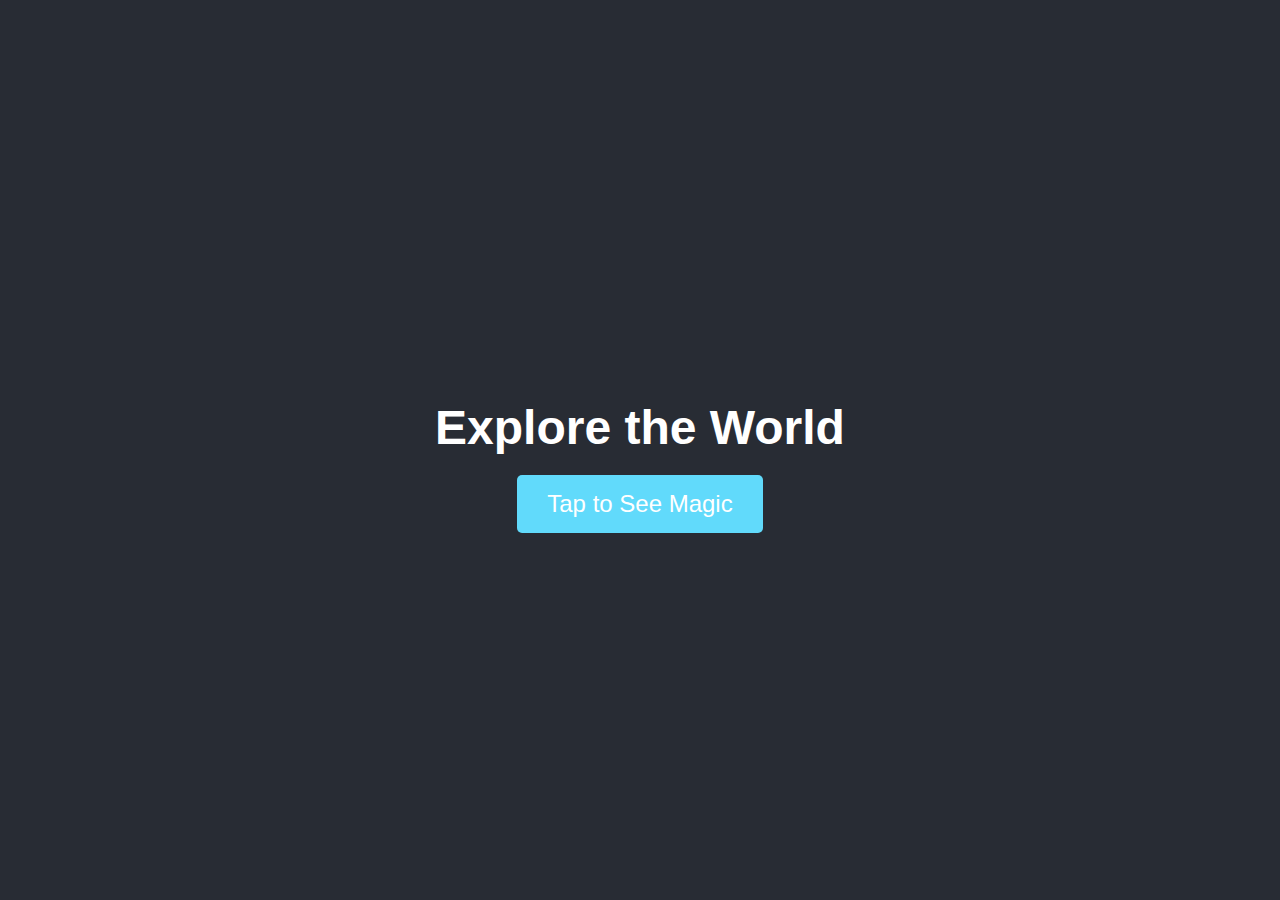
<file: index.html>
<!DOCTYPE html>
<html lang="en">
<head>
    <meta charset="UTF-8">
    <meta name="viewport" content="width=device-width, initial-scale=1.0">
    <title>Explore the World</title>
    <style>
        body {
            margin: 0;
            font-family: Arial, sans-serif;
            background-color: #282c34; /* Background color for the home page */
            color: white; /* Text color */
            transition: opacity 0.8s ease, transform 0.8s ease; /* Smooth transition for opacity and transform */
            height: 100vh; /* Full height of the viewport */
            display: flex;
            justify-content: center;
            align-items: center;
            overflow: hidden; /* Prevent overflow during transition */
        }

        .home-container {
            text-align: center;
        }

        .home-title {
            font-size: 48px; /* Adjust font size as needed */
            margin-bottom: 20px; /* Space below the title */
        }

        .magic-button {
            padding: 15px 30px; /* Padding for the button */
            font-size: 24px; /* Font size of the button text */
            color: white; /* Button text color */
            background-color: #61dafb; /* Button background color */
            border: none; /* Remove default border */
            border-radius: 5px; /* Rounded corners for the button */
            cursor: pointer; /* Pointer cursor on hover */
            transition: background-color 0.3s, transform 0.3s; /* Smooth transition for hover effect */
        }

        .magic-button:hover {
            background-color: #21a1f1; /* Change button color on hover */
            transform: scale(1.05); /* Slightly enlarge button on hover */
        }
    </style>
</head>
<body>
    <div class="home-container">
        <h1 class="home-title">Explore the World</h1>
        <button class="magic-button" onclick="navigateToViewer()">Tap to See Magic</button>
    </div>

    <script>
        function navigateToViewer() {
            // Apply fade out and scale down effect before redirecting
            document.body.style.opacity = '0';
            document.body.style.transform = 'scale(0.95)';
            setTimeout(() => {
                window.location.href = 'home.html'; // Redirect to the video viewer page
            }, 800); // Match this duration with the CSS transition duration
        }
    </script>
</body>
</html>
</file>
